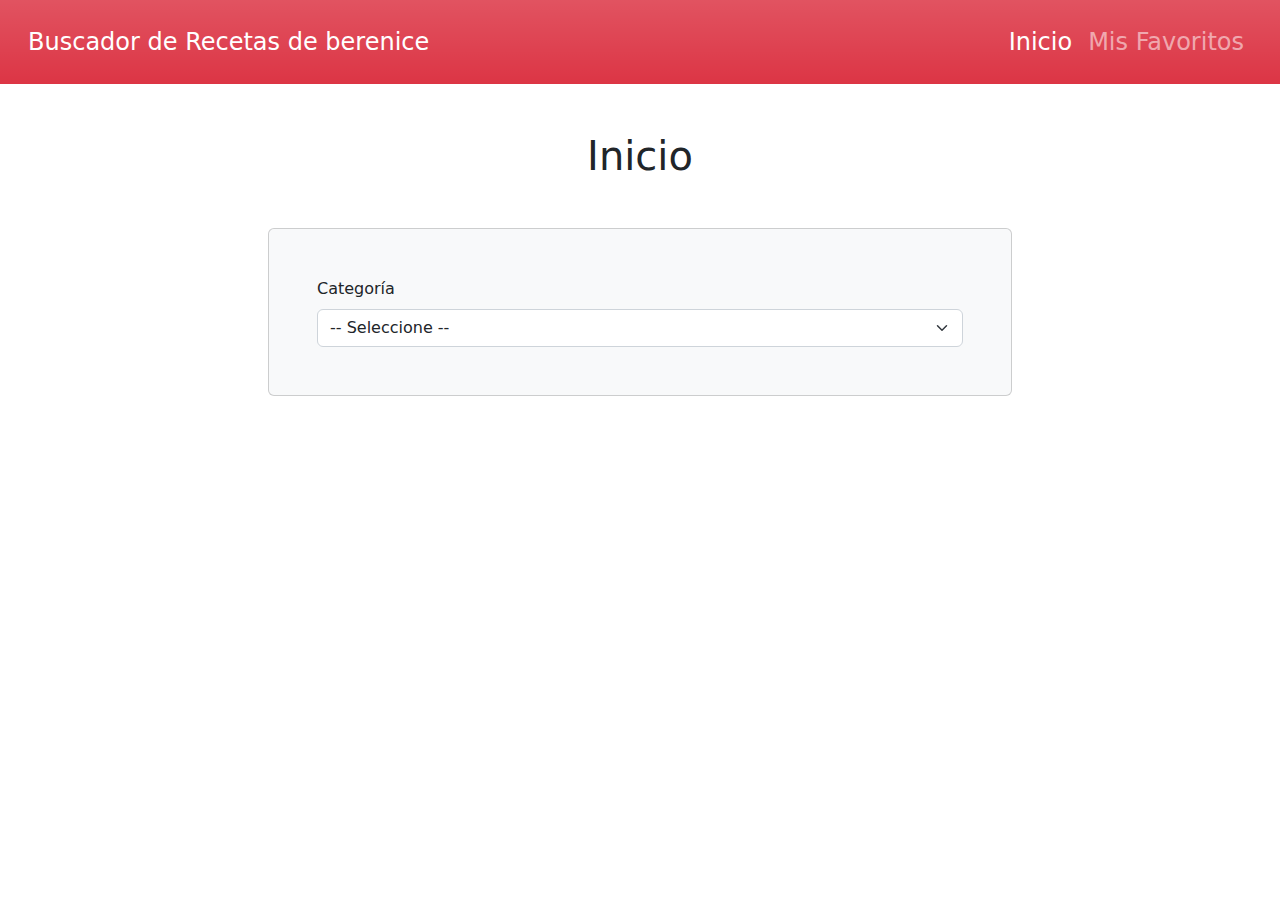
<file: index.html>
<!DOCTYPE html>
<html lang="en">
<head>
    <meta charset="UTF-8">
    <meta http-equiv="X-UA-Compatible" content="IE=edge">
    <meta name="viewport" content="width=device-width, initial-scale=1.0">
    <title>Buscador Recetas Comida</title>
    <link rel="stylesheet" href="css/bootstrap.min.css">
</head>
<header>
        <style>
            .borde :hover {
                
                background-color: blue
            }
        </style>
    </header>
<body>

    <nav class="navbar navbar-expand-lg navbar-dark bg-danger bg-gradient p-3">
        <div class="container-fluid">
            <a class="navbar-brand fs-4" href="index.html">Buscador de Recetas de berenice </a>
            <button class="navbar-toggler" type="button" data-bs-toggle="collapse" data-bs-target="#navbarNavDropdown" aria-controls="navbarNavDropdown" aria-expanded="false" aria-label="Toggle navigation">
                <span class="navbar-toggler-icon"></span>
            </button>
            <div class="collapse navbar-collapse justify-content-end" id="navbarNavDropdown">
                <ul class="navbar-nav">
                    <li class="nav-item borde">
                        <a class="nav-link fs-4 active" aria-current="page" href="index.html">Inicio</a>
                    </li>
                    <li class="nav-item borde">
                        <a class="nav-link fs-4" href="favoritos.html">Mis Favoritos</a>
                    </li>
                </ul>
            </div>
        </div>
    </nav>

    <main class="mt-5 container-lg">
        <h2 class="text-center fs-1">Inicio</h2>
  
        <div class="d-md-flex justify-content-md-center mt-5 ">
            <form class="card col-md-8 bg-light p-5">
                <div>
                    <label for="categorias" class="form-label">Categoría</label>
                    <select id="categorias" class="form-select">
                        <option selected>-- Seleccione --</option>
                    </select>
                </div>
            </form>
        </div>
        <div id="resultado" class="mt-5 row"></div>
    </main>


    <div class="modal fade" id="modal" data-bs-backdrop="static" data-bs-keyboard="false" tabindex="-1" aria-hidden="true">
        <div class="modal-dialog modal-dialog-scrollable">
            <div class="modal-content">
                <div class="modal-header">
                    <h1 class="modal-title fs-3 font-bold" id="staticBackdropLabel"></h1>
                    <button type="button" class="btn-close" data-bs-dismiss="modal" aria-label="Close"></button>
                </div>
                <div class="modal-body"></div>
                <div class="modal-footer flex justify-content-between"></div>
            </div>
        </div>
    </div>

    
    <div class="toast-container position-fixed top-0 end-0 p-3">
        <div id="toast" class="toast" role="alert" aria-live="assertive" aria-atomic="true">
            <div class="toast-header bg-danger text-white">
                <strong class="me-auto text-white">App Recetas</strong>
                <button type="button" class="btn-close btn-close-white" data-bs-dismiss="toast" aria-label="Close"></button>
            </div>
            <div class="toast-body"></div>
        </div>
    </div>

  

    <script src="js/bootstrap.bundle.min.js"></script>
    <script src="js/app.js"></script>
</body>
</html>
</file>
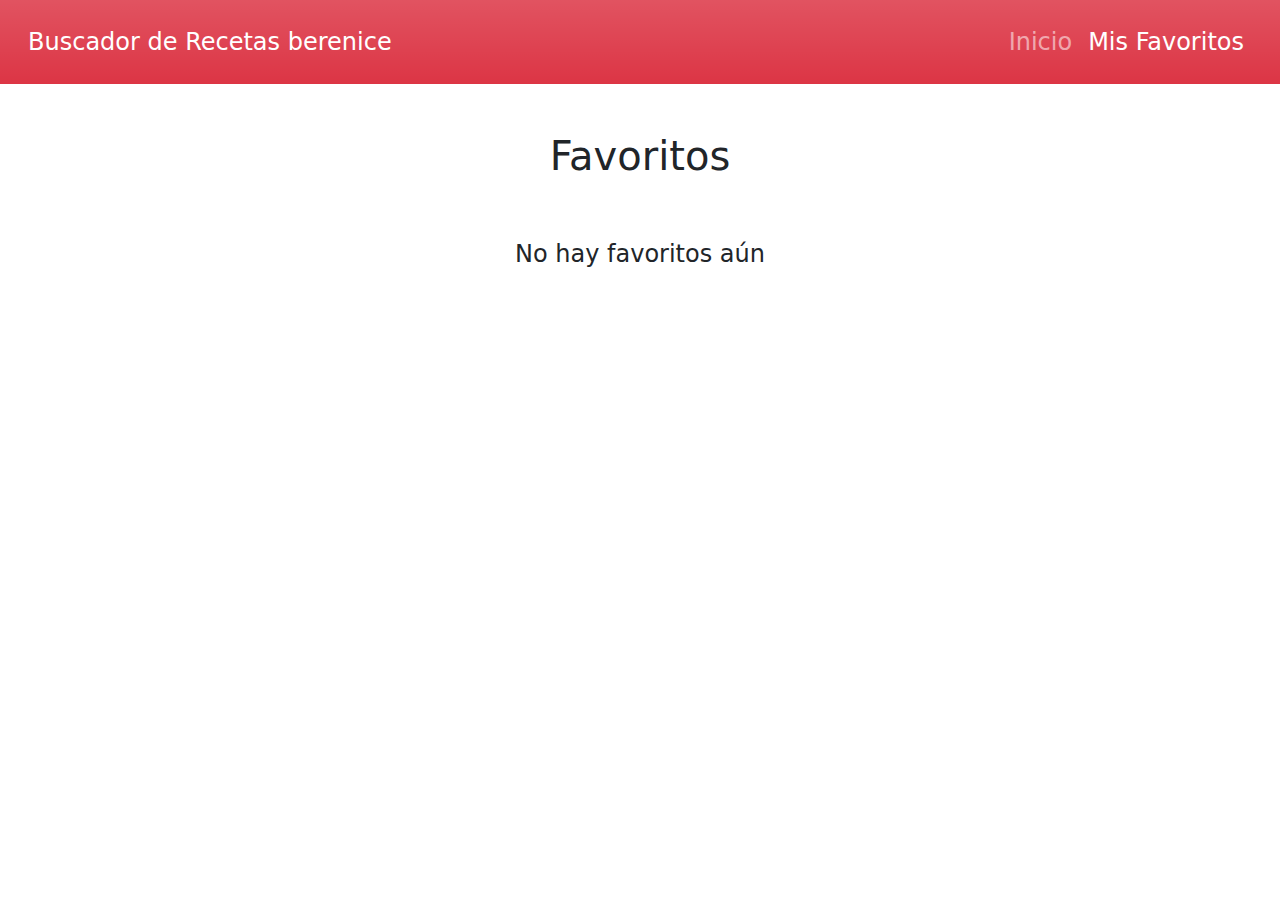
<file: favoritos.html>
<!DOCTYPE html>
<html lang="en">
<head>
    <header>
        <style>
            .borde:hover {
                background-color: blue
            }
        </style>
    </header>
    <meta charset="UTF-8">
    <meta http-equiv="X-UA-Compatible" content="IE=edge">
    <meta name="viewport" content="width=device-width, initial-scale=1.0">
    <title>Buscador Recetas Comida</title>
    <link rel="stylesheet" href="css/bootstrap.min.css">
</head>
<body>
    <nav class="navbar navbar-expand-lg navbar-dark bg-danger bg-gradient p-3">
        <div class="container-fluid">
            <a class="navbar-brand fs-4" href="index.html">Buscador de Recetas berenice </a>

            <button class="navbar-toggler" type="button" data-bs-toggle="collapse" data-bs-target="#navbarNavDropdown" aria-controls="navbarNavDropdown" aria-expanded="false" aria-label="Toggle navigation">
                <span class="navbar-toggler-icon"></span>
            </button>

            <div class="collapse navbar-collapse justify-content-end" id="navbarNavDropdown">
                <ul class="navbar-nav">
                    <li class="nav-item borde">
                        <a class="nav-link fs-4" href="index.html">Inicio</a>
                    </li>
                    <li class="nav-item borde">
                        <a class="nav-link fs-4 active" aria-current="page"  href="favoritos.html">Mis Favoritos</a>
                    </li>
                </ul>
            </div>

        </div>
    </nav>


    <div class="modal fade" id="modal" data-bs-backdrop="static" data-bs-keyboard="false" tabindex="-1" aria-hidden="true">
        <div class="modal-dialog modal-dialog-scrollable">
            <div class="modal-content">
                <div class="modal-header">
                    <h1 class="modal-title fs-3 font-bold" id="staticBackdropLabel"></h1>
                    <button type="button" class="btn-close" data-bs-dismiss="modal" aria-label="Close"></button>
                </div>
                <div class="modal-body"></div>
                <div class="modal-footer flex justify-content-between">
                </div>
            </div>
        </div>
    </div>

    <main class="mt-5 container-lg">
      <h2 class="text-center fs-1">Favoritos</h2>
      <div id="resultado" class="favoritos row"></div>
    </main>


    <div class="toast-container position-fixed top-0 end-0 p-3">
        <div id="toast" class="toast" role="alert" aria-live="assertive" aria-atomic="true">
            <div class="toast-header bg-danger text-white">
                <strong class="me-auto text-white">App Recetas</strong>
                <button type="button" class="btn-close btn-close-white" data-bs-dismiss="toast" aria-label="Close"></button>
            </div>
            <div class="toast-body"></div>
        </div>
    </div>

    <script src="js/bootstrap.bundle.min.js"></script>
    <script src="js/app.js"></script>
</body>
</html>
</file>
